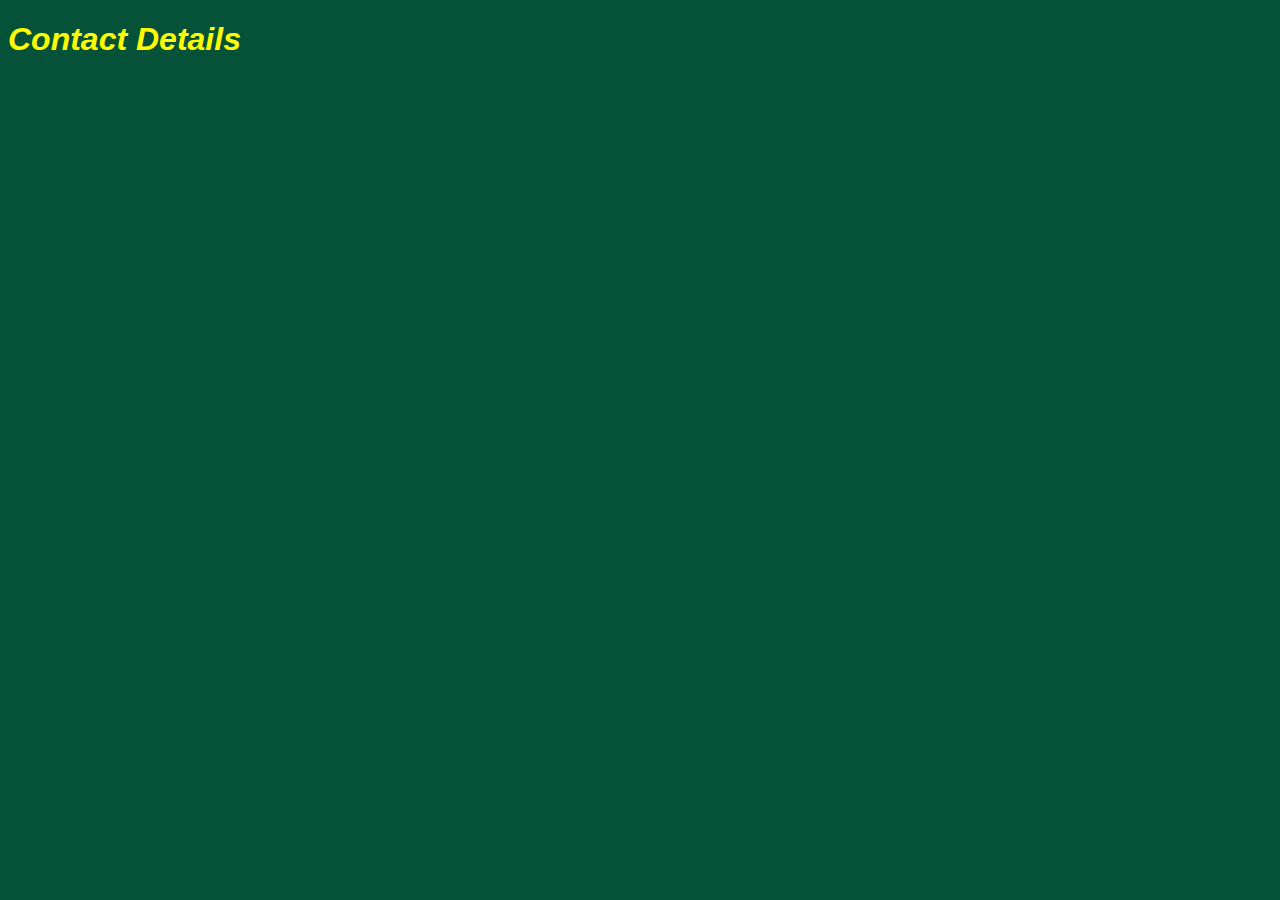
<file: Contact.html>
<!DOCTYPE html>
<html lang="en">
<head>
    <meta charset="UTF-8">
    <meta http-equiv="X-UA-Compatible" content="IE=edge">
    <meta name="viewport" content="width=device-width, initial-scale=1.0">
    <title>Contact Us</title>
    <link rel="stylesheet" href="Style.css">
</head>
<body>
    <h1>Contact Details</h1>
</body>
</html>
</file>
<file: Style.css>
body{
    background-color: rgb(5, 82, 56);
    font-family: 'Franklin Gothic Medium', 'Arial Narrow', Arial, sans-serif;
    font-size: 2ch;
    font: bold;
    font-style: italic;
}
h1{
        color:yellow;
    }
</file>
